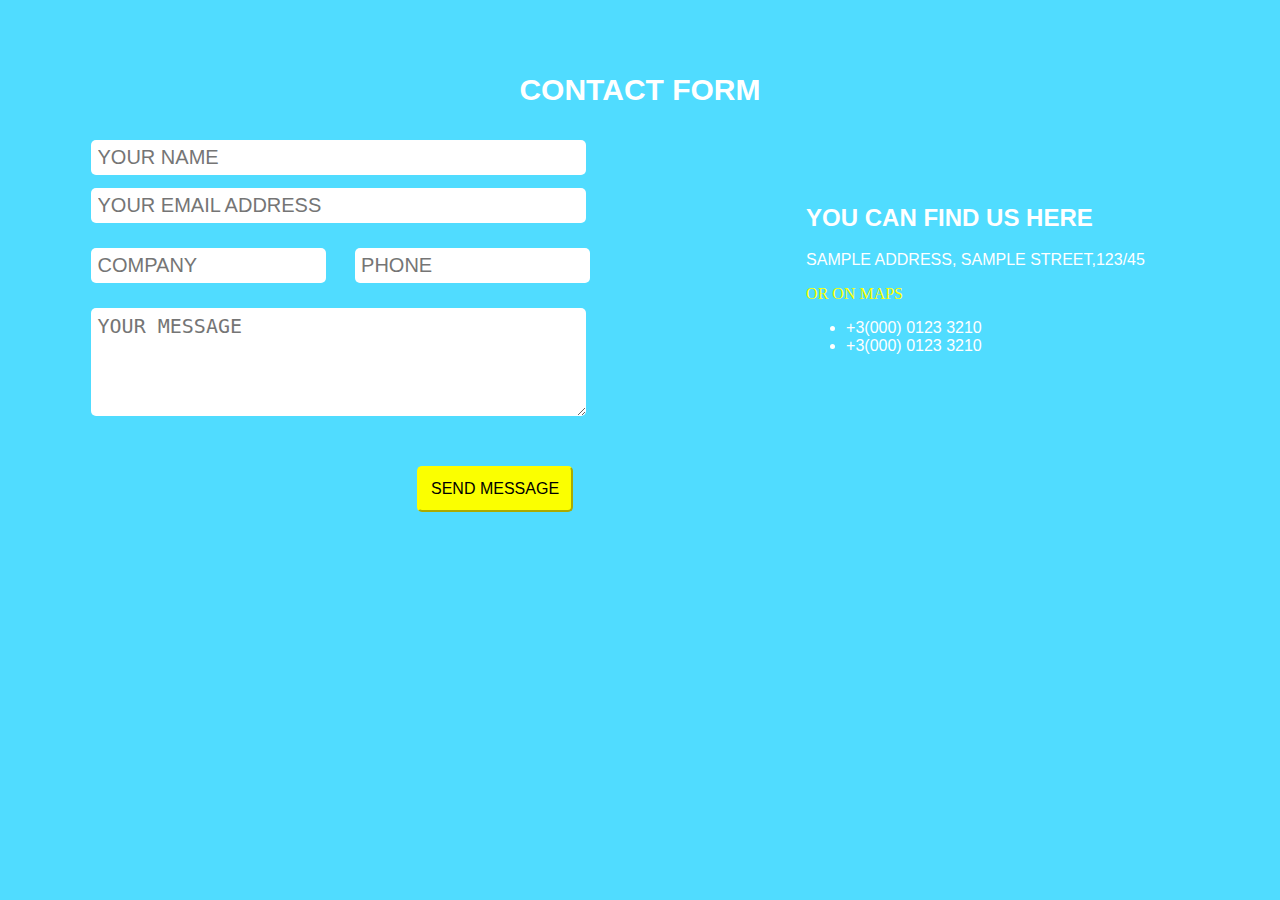
<file: Reham_sayed_form_task/index.html>
<!DOCTYPE html>
<html>
    <head>
        <meta charset="UTF-8">
        <meta http-equiv="X-UA-Compatible" content="IE=edge">
        <meta name="viewport" content="width=device-width, initial-scale=1.0">
        <title>Document</title>
        <link rel="stylesheet" href="style.css">
    </head>
    <body> 
<div class="container">
        <h1>CONTACT FORM</h1>
       <div class="div_styll float_left">
        <form>
            <input type="text" placeholder="YOUR NAME" class="custom-input"> 
            <input type="text" placeholder="YOUR EMAIL ADDRESS" class="custom-input"> 
            <input type="text" placeholder="COMPANY" class="custt"> 
            <input type="text" placeholder="PHONE" class="custt"> 
            <textarea placeholder="YOUR MESSAGE"  rows="4" cols="50" class="custom-input"></textarea> 
            <button class="btn">SEND MESSAGE</button>
        
        </form> 
       </div>
    <div class="div_styler float_right bottom">
        <h2>YOU CAN FIND US HERE</h2>
        <p> SAMPLE ADDRESS, SAMPLE STREET,123/45</p>
               <span class="c">OR ON MAPS</span>
                <ul>
                    <li>+3(000) 0123 3210</li>
                    <li>+3(000) 0123 3210</li>
                </ul>
    </div>
</div>
    </body>
</html>
</file>
<file: Reham_sayed_form_task/style.css>
body {background-color: rgb(80, 220, 255);
margin-right:5%;
margin-left:5%;
margin-top:3%;}


h1 {color: white; text-align: center; font-size: 30px; font-family:Arial, Helvetica, sans-serif;}


.btn{background-color:rgb(251, 255, 0);border-radius: 5px;float:right;border-color: yellow; 
    margin-top: 6%;
    padding: 2%;
    margin-right: 20%;
    font-size: 16px;}

div_stylel{
margin: auto;
display: inline-block;

}
div_styler{
    margin-top:10px;
display: inline-block;
}

    .float_right{float:right;}

    .float_left{float: left; }


.c{color: yellow;}
.bottom{
    padding: 5%;
    margin:auto;
}
.container{
    margin: auto;
    padding: 15px;
}



h2,p,ul{color: white;font-family:Arial, Helvetica, sans-serif;white-space: nowrap;}
.custom-input{
    width: 80%;
    margin: 2%;
    padding: 1%;   
    font-size: 20px;
    box-sizing: border-box;
    display: block;
    border: 0px;
    border-radius: 5px;
}
.custt{
    width: 38%  ;
    margin: 2%;
    padding: 1%;   
    font-size: 20px;
    box-sizing: border-box;
    display: inline-block;
    border: 0px;
    border-radius: 5px;
}
</file>
